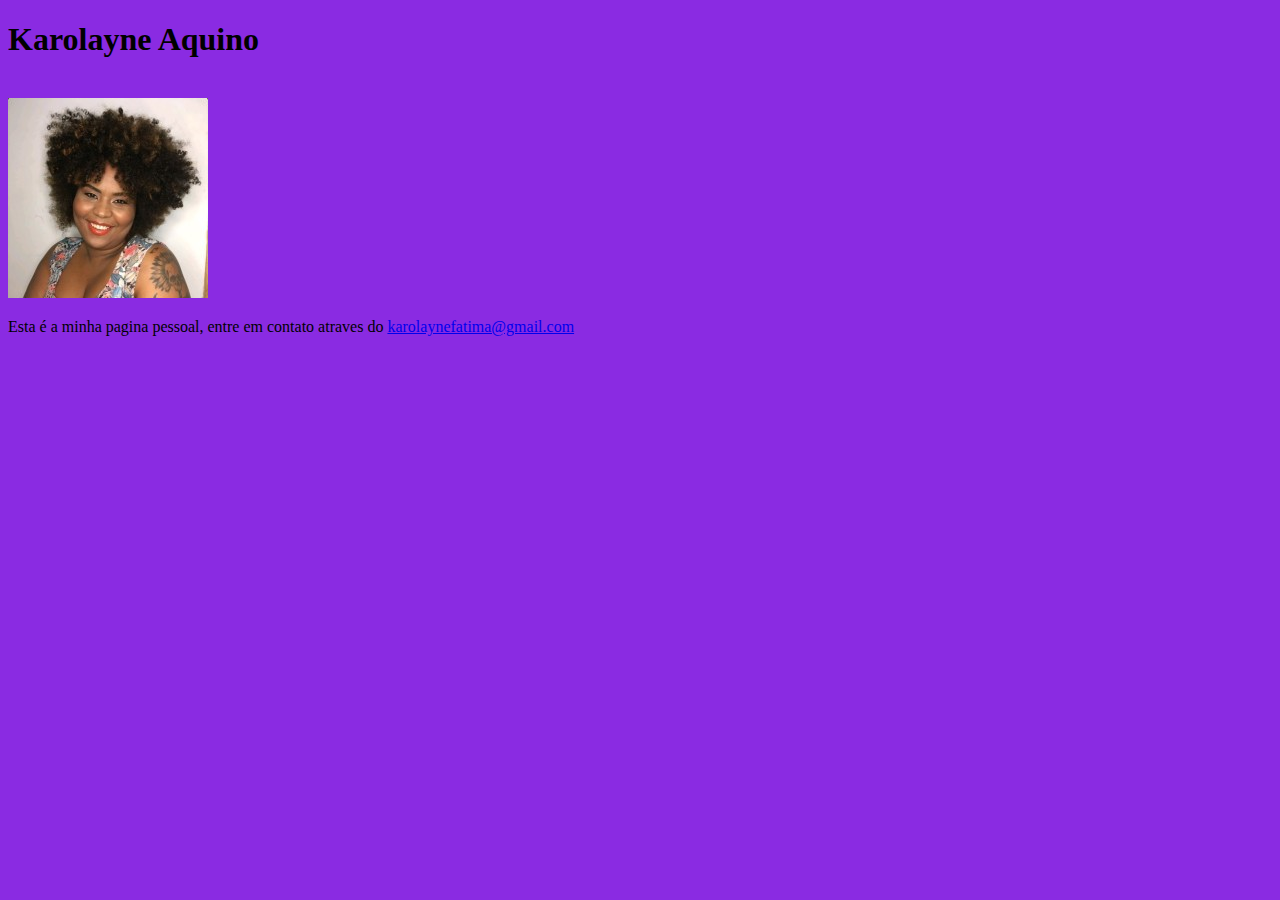
<file: index.html>
<!DOCTYPE html>
<html lang="en">
<head>
    <meta charset="UTF-8">
    <meta http-equiv="X-UA-Compatible" content="IE=edge">
    <meta name="viewport" content="width=device-width, initial-scale=1.0">
    <title>Karolayne Aquino </title>

</head>
<body style="background-color: blueviolet;">
    <h1>Karolayne Aquino</h1>
    <br>
    <img src="karol.jpg" >
    <p>Esta é a minha pagina pessoal, entre em contato atraves do <a href ="mailto:karolaynefatima@gmail.com">karolaynefatima@gmail.com</a></p>
    
</body>
</html>
</file>
